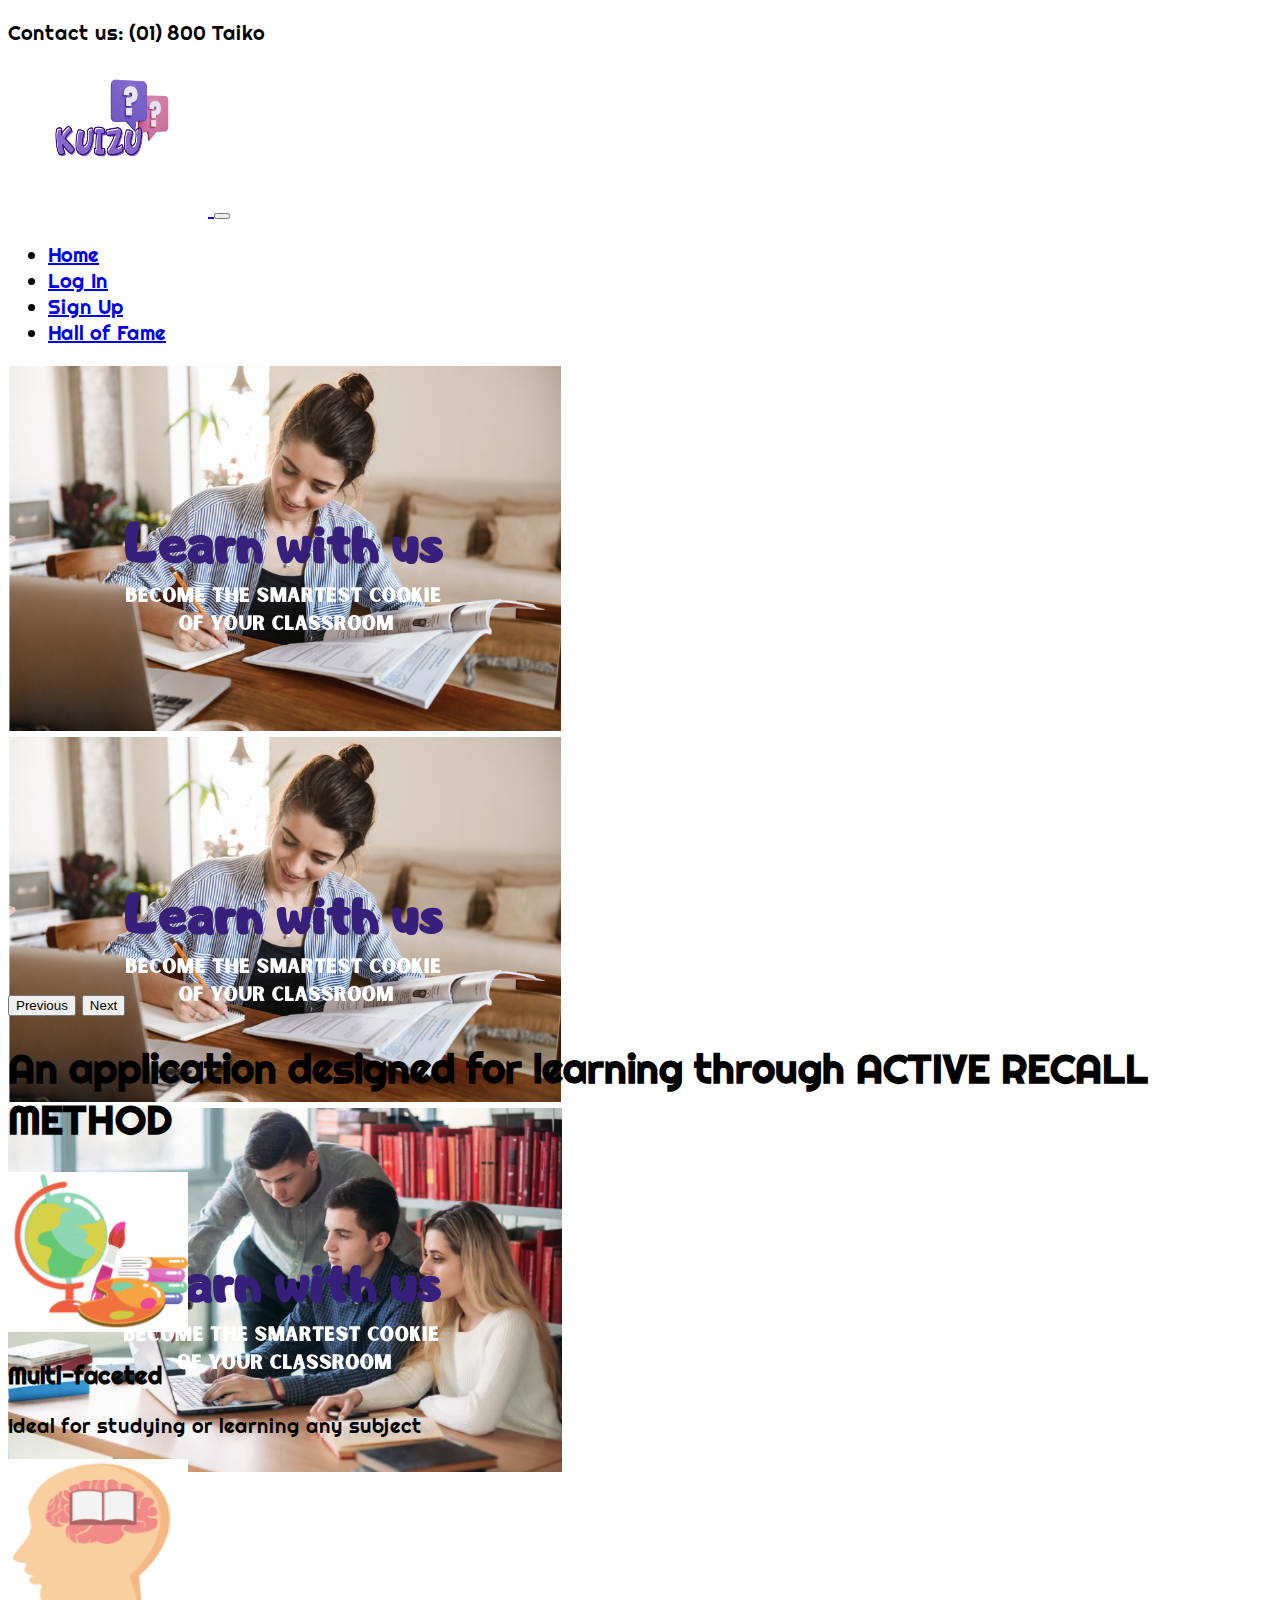
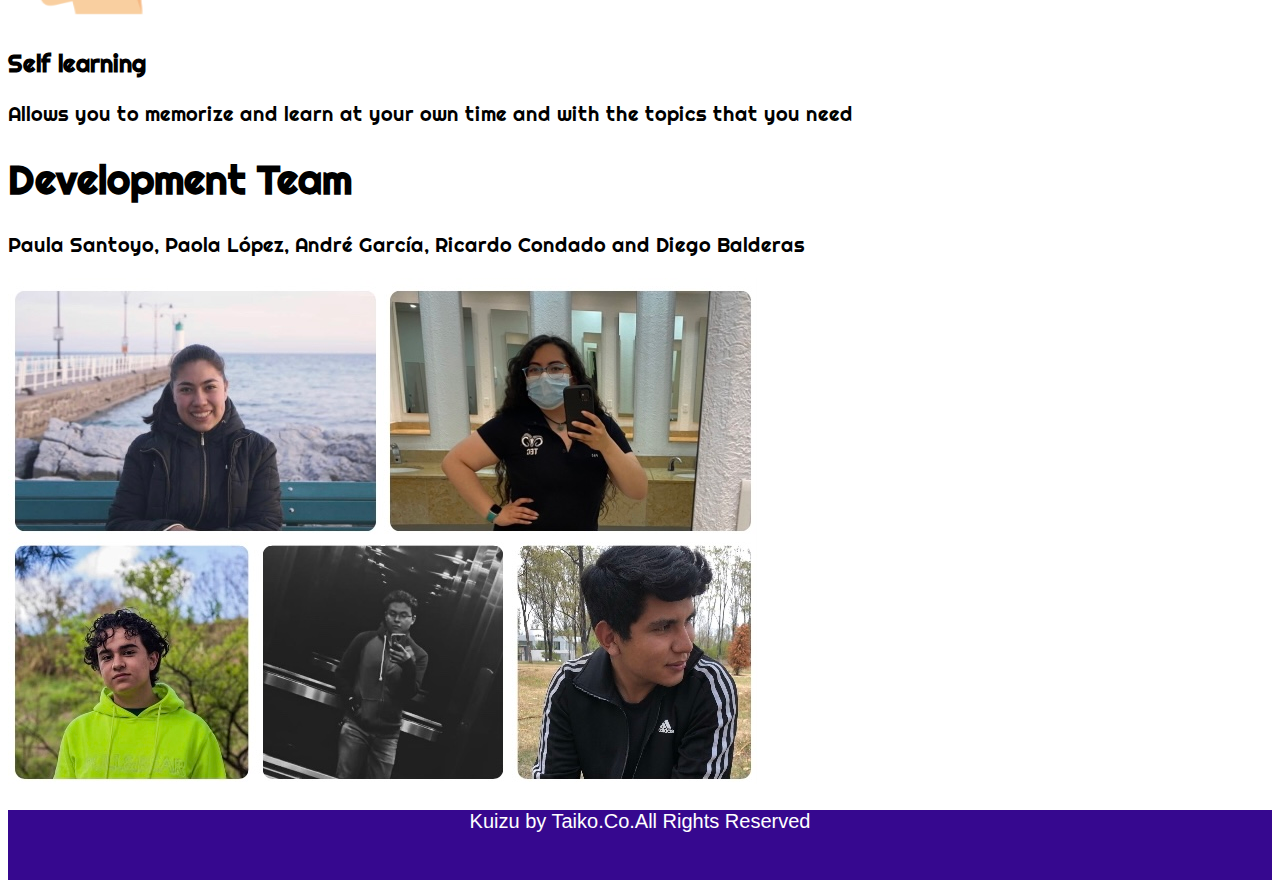
<file: index.html>
<!DOCTYPE html>
<html>
<head>
  <title>Kuizu</title>
  <link href="https://cdn.jsdelivr.net/npm/bootstrap@5.0.2/dist/css/bootstrap.min.css" rel="stylesheet" integrity="sha384-EVSTQN3/azprG1Anm3QDgpJLIm9Nao0Yz1ztcQTwFspd3yD65VohhpuuCOmLASjC" crossorigin="anonymous">
  <link rel="stylesheet" type="text/css" href="./styles/main.css">

</head>
<body>
  <!-- ENCABEZADO-->
  <header class="container-fluid bg-primary d-flex justify-content-center" > 
    <p class="text-light mb-0 p-2 fs-6"> Contact us: (01) 800 Taiko</p>
  </header>

  <nav class="navbar navbar-expand-lg navbar-light p-2 " >
    <div class="container-fluid">
      <a class="navbar-brand" href="#">
        <img src="./images/KuizuLogo.PNG" alt="" width="200" height="150">
      </a>

      <button class="navbar-toggler" type="button" data-bs-toggle="collapse" data-bs-target="#navbarSupportedContent" aria-controls="navbarSupportedContent" aria-expanded="false" aria-label="Toggle navigation">
        <span class="navbar-toggler-icon"></span>
      </button>
      <div class="collapse navbar-collapse" id="navbarSupportedContent">
        <ul class="navbar-nav me-auto mb-2 mb-lg-0">
          <li class="nav-item">
            <a class="nav-link active" aria-current="page" href="#">Home</a>
          </li>
          <li class="nav-item">
            <a class="nav-link" href="pantalla_usuario.html">Log In</a>
          </li>
          <li class="nav-item">
            <a class="nav-link" href="pantalla_registro.html">Sign Up</a>
          </li>
          <li class="nav-item">
            <a class="nav-link" href="puntuaciones.html">Hall of Fame</a>
          </li>
        </ul>
      </div>
    </div>
  </nav>

  <!-- SLIDER-->
  <div id="carouselExampleControls" class="carousel slide" data-bs-ride="carousel">
    <div class="carousel-inner">
      <div class="carousel-item active">
        <img src="./images/2.png" class="d-block w-100" alt="slide1">
      </div>
      <div class="carousel-item">
        <img src="./images/2.png" class="d-block w-100" alt="slide2">
      </div>
      <div class="carousel-item">
        <img src="./images/1.png" class="d-block w-100" alt="slide3">
      </div>
    </div>
    <button class="carousel-control-prev" type="button" data-bs-target="#carouselExampleControls" data-bs-slide="prev">
      <span class="carousel-control-prev-icon" aria-hidden="true"></span>
      <span class="visually-hidden">Previous</span>
    </button>
    <button class="carousel-control-next" type="button" data-bs-target="#carouselExampleControls" data-bs-slide="next">
      <span class="carousel-control-next-icon" aria-hidden="true"></span>
      <span class="visually-hidden">Next</span>
    </button>
  </div>

  <!-- INTRO-->
  <section class="w-50 mx-auto text-center pt-5" id="intro">
    <h1 class="p-3 fs-2 border-top border-3"> An application designed for learning through
      <span class ="text-primary">ACTIVE RECALL METHOD</span>
  
    </h1>
  </section>

  <!-- SERVICIOS-->
  <section class="container-fluid">

    <div class="row w-75 mx-auto servicio-fila">

      <div class="col-lg-6 col-md-12 col-sm-12 d-flex justify-content-start my-5 ">
        <img src="./images/recurso2.png"alt="des" width="180" height="160">
        <div>
          <h3 class="fs-5 mt-4 px-4 pb-1">Multi-faceted</h3>
          <p class="px-4">Ideal for studying or learning any subject</p>
        </div>
      </div>

      <div class="col-lg-6 col-md-12 col-sm-12 d-flex justify-content-start my-5"">
        <img src="./images/recurso3.png"alt="des" width="180" height="160">
        <div>
          <h3 class="fs-5 mt-4 px-4 pb-1">Self learning</h3>
          <p class="px-4">Allows you to memorize and learn at your own time and with 
            the topics that you need</p>
        </div>
      </div>

    </div>
  </section>

  <!-- NOSOTROS EQUIPO-->
  <section>
    <div class="w-50 m-auto text-center" id="equipo">
      <h1 class="mb-5 fs-2"><span class="text-primary">Development </span> Team </h1>
      <p class="fs-4">Paula Santoyo, Paola López, André García, Ricardo Condado and Diego Balderas</p>
    </div> 
    <div class="mt-5 text-center">
      <img src="./images/equipo2.jpg" alt="equipo">
    </div>

  </section>

  <!-- FOOTER-->

  <footer class="mt-4 w-100 d-flex align-items justify-content-center flex-wrap">
    <p class="fs-5 px-3 pt-3"> Kuizu by Taiko.Co.All Rights Reserved</p>

  </footer>








</body>
</html>
</file>
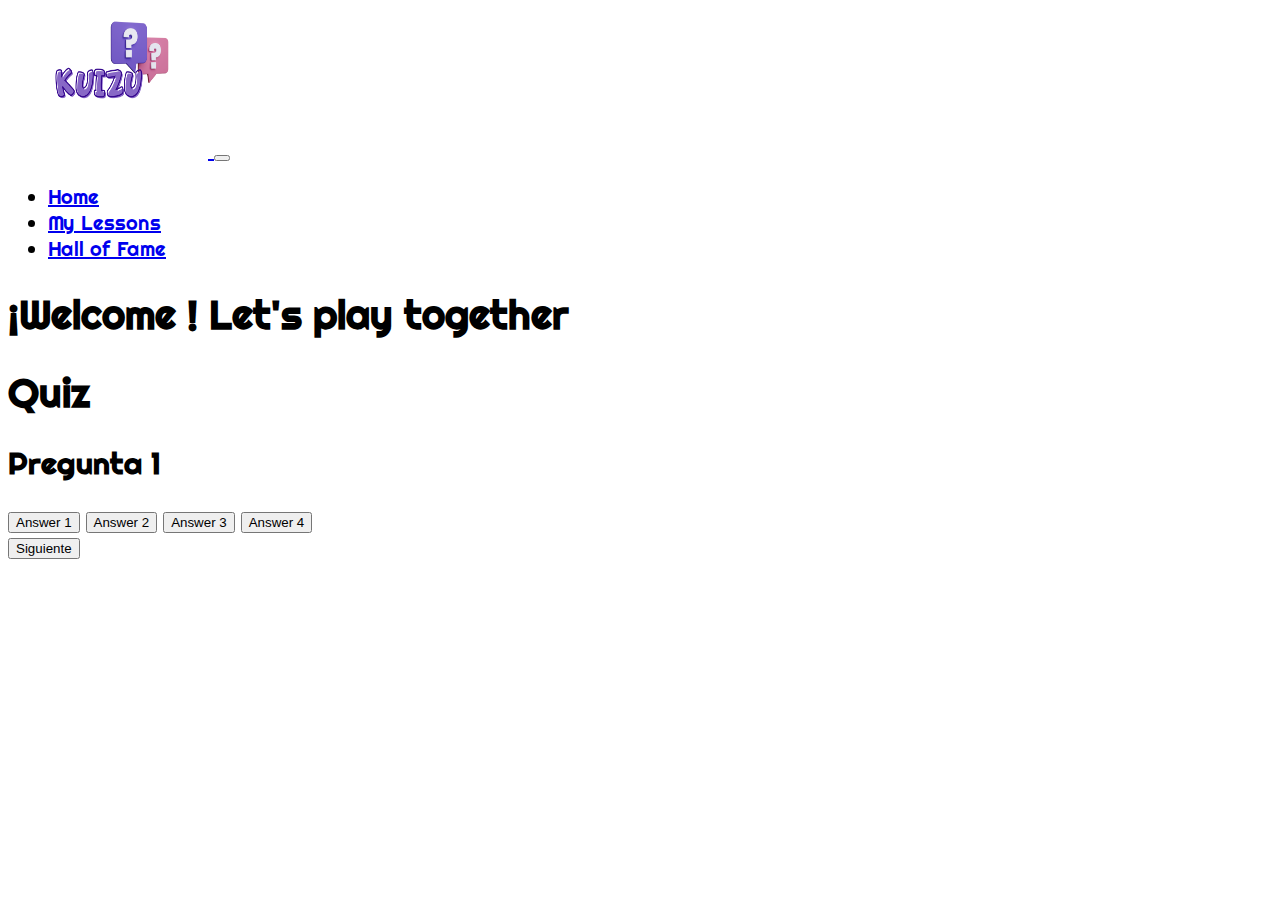
<file: pantalla_juego.html>
<!DOCTYPE html>
<html>
    <head>
        <title>Pantalla de Juego</title>
        <link href="https://cdn.jsdelivr.net/npm/bootstrap@5.0.2/dist/css/bootstrap.min.css" rel="stylesheet" integrity="sha384-EVSTQN3/azprG1Anm3QDgpJLIm9Nao0Yz1ztcQTwFspd3yD65VohhpuuCOmLASjC" crossorigin="anonymous">
        <link rel="stylesheet" type="text/css" href="./styles/main.css">
        <link rel="stylesheet" type="text/css" href="./styles/juego.css">
        <!--<<link rel="stylesheet" type="text/css" href="./styles/juego-style.css">>-->
         <!--<<link rel="stylesheet" type="text/css" href="./styles/common-style.css">>-->
      </head>
<body>
  <!-- ENCABEZADO-->
  <nav class="navbar navbar-expand-lg navbar-light p-2 " >
    <div class="container-fluid">
      <a class="navbar-brand" href="#">
        <img src="./images/KuizuLogo.PNG" alt="" width="200" height="150">
      </a>

      <button class="navbar-toggler" type="button" data-bs-toggle="collapse" data-bs-target="#navbarSupportedContent" aria-controls="navbarSupportedContent" aria-expanded="false" aria-label="Toggle navigation">
        <span class="navbar-toggler-icon"></span>
      </button>
      <div class="collapse navbar-collapse" id="navbarSupportedContent">
        <ul class="navbar-nav me-auto mb-2 mb-lg-0">
          <li class="nav-item">
            <a class="nav-link " aria-current="page" href="index.html">Home</a>
          </li>
          <li class="nav-item">
            <a class="nav-link" href="lecciones.html">My Lessons</a>
          </li>
          <li class="nav-item">
            <a class="nav-link" href="puntuaciones.html">Hall of Fame</a>
          </li>
        </ul>
      </div>
    </div>
  </nav>

  <h1 class="p-3 fs-2 text-center text-light bg-info">¡Welcome <span class="text-warning"id="username"></span>! Let's play together</h1>












 
  
  <div class="app">
    <h1>Quiz</h1>
    <div class="quiz">
        <h2 id="quiesiton">Pregunta 1</h2>
        <div id="answer-buttons">
            <button class="btn">Answer 1</button>
            <button class="btn">Answer 2</button>
            <button class="btn">Answer 3</button>
            <button class="btn">Answer 4</button>
        </div>
        <button id="next-btn">Siguiente</button>
    </div>
</div>
  
  <script>
    // Obtener el nombre de usuario de la URL
    const urlParams = new URLSearchParams(window.location.search);
    const username = urlParams.get('username');
    
    // Mostrar el nombre de usuario en la pantalla
    const usernameElement = document.getElementById('username');
    usernameElement.textContent = username;
  </script>
</body>
</html>
</file>
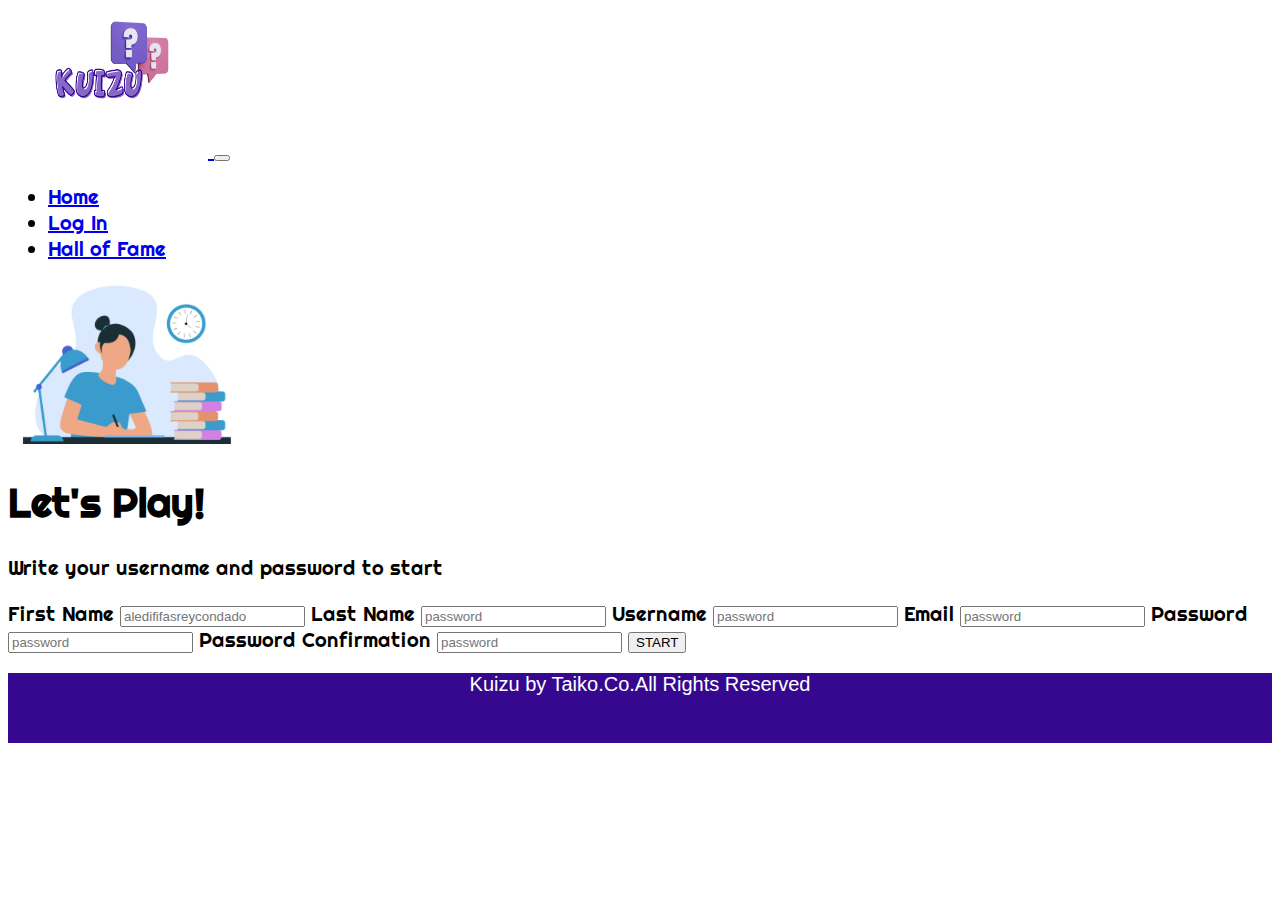
<file: pantalla_registro.html>
<!DOCTYPE html>
<html lang="en">
<head>
    <meta charset="UTF-8">
    <meta http-equiv="X-UA-Compatible" content="IE=edge">
    <meta name="viewport" content="width=device-width, initial-scale=1.0">
    
    <title>Register</title>
    <link href="https://cdn.jsdelivr.net/npm/bootstrap@5.0.2/dist/css/bootstrap.min.css" rel="stylesheet" integrity="sha384-EVSTQN3/azprG1Anm3QDgpJLIm9Nao0Yz1ztcQTwFspd3yD65VohhpuuCOmLASjC" crossorigin="anonymous">
    <link rel="stylesheet" type="text/css" href="./styles/main.css">
</head>
<body>
    <!-- NAVBAR-->
  <nav class="navbar navbar-expand-lg navbar-light p-2 " >
    <div class="container-fluid">
      <a class="navbar-brand" href="#">
        <img src="./images/KuizuLogo.PNG" alt="" width="200" height="150">
      </a>

      <button class="navbar-toggler" type="button" data-bs-toggle="collapse" data-bs-target="#navbarSupportedContent" aria-controls="navbarSupportedContent" aria-expanded="false" aria-label="Toggle navigation">
        <span class="navbar-toggler-icon"></span>
      </button>
      <div class="collapse navbar-collapse" id="navbarSupportedContent">
        <ul class="navbar-nav me-auto mb-2 mb-lg-0">
          <li class="nav-item">
            <a class="nav-link " aria-current="page" href="index.html">Home</a>
          </li>
          <li class="nav-item">
            <a class="nav-link active" href="#"">Log In</a>
          </li>
          <li class="nav-item">
            <a class="nav-link" href="puntuaciones.html">Hall of Fame</a>
          </li>
      </div>
    </div>
  </nav>
  <!-- FORMULARIO -->
  <section>
    <div class="container" id="contenedor-formulario" >
      <div class="titulo-formulario text-center">
        <img src="./images/recurso.png" alt="recurso1" class="">
        <h1  class="text-center text-primary mt-4">Let's Play!</h1>
        <p class="fs-5 text-center">Write your username and password to start</p>
      </div>
      <form action="pantalla_juego.html">
        <div class="mb-3">

          <label for="name" class="name">First Name</label>
          <input type="text" class="form-control fs-5 " id="username" name="username"placeholder="aledififasreycondado" required>
          
          <label for="lastname" class="title mt-4">Last Name</label>
          <input type="text" class="form-control fs-5" id="password" name="password"placeholder="password" required>
          
          <label for="username" class="title mt-4">Username</label>
          <input type="text" class="form-control fs-5" id="password" name="password"placeholder="password" required>
          
          <label for="email" class="title mt-4">Email</label>
          <input type="email" class="form-control fs-5" id="password" name="password"placeholder="password" required>
          
          <label for="username" class="title mt-4">Password</label>
          <input type="password" class="form-control fs-5" id="password" name="password"placeholder="password" required>
          
          <label for="username" class="title mt-4">Password Confirmation</label>
          <input type="password" class="form-control fs-5" id="password" name="password"placeholder="password" required>
          
          <input type="submit" class="fs-5 mt-4 px-4 pb-1" value="START">
        </div>

      </form>
    </div>
  </section>

  <!-- FOOTER-->

  <footer class="mt-4 w-100 d-flex align-items justify-content-center flex-wrap">
    <p class="fs-5 px-3 pt-3"> Kuizu by Taiko.Co.All Rights Reserved</p>
  </footer>

    
</body>
</html>
</file>
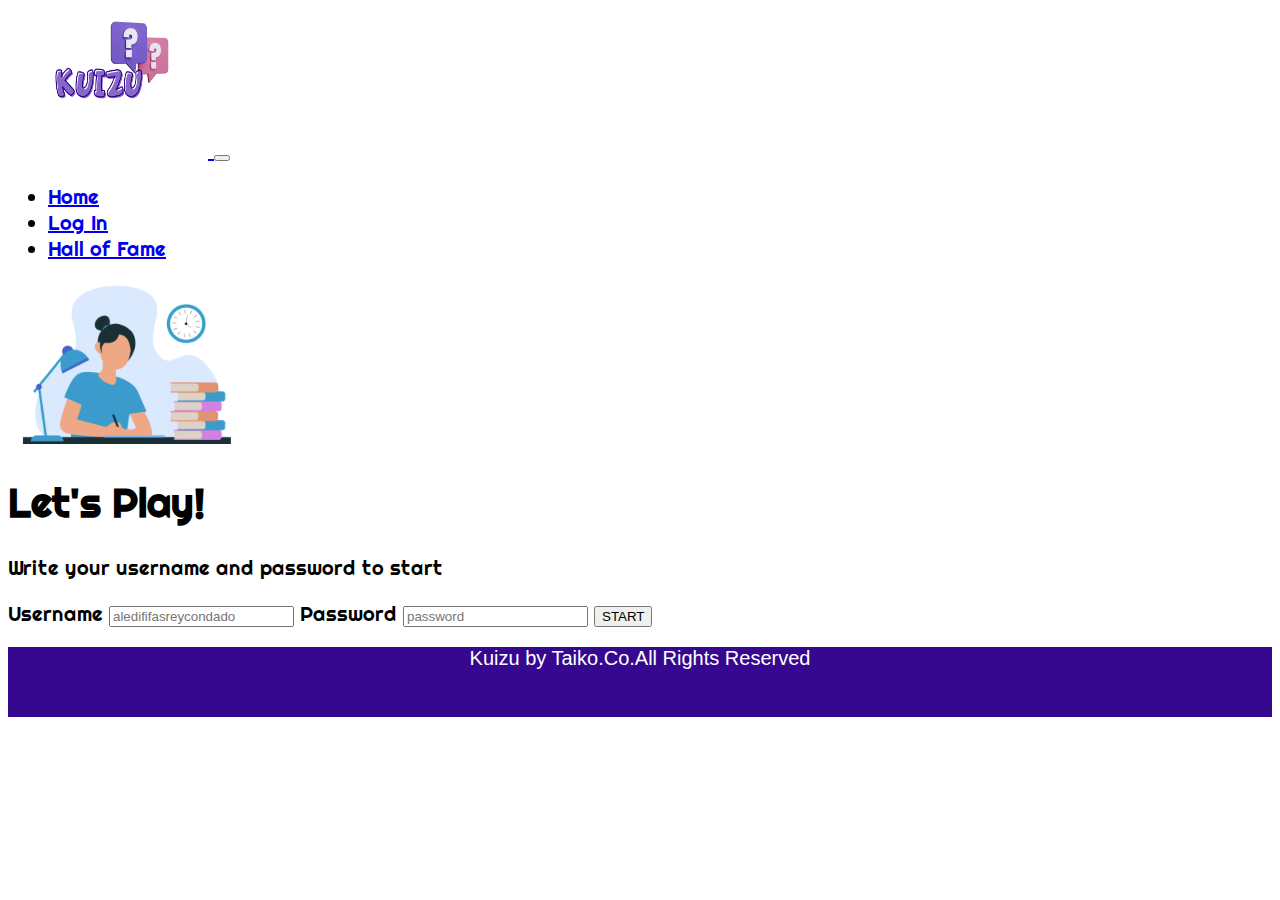
<file: pantalla_usuario.html>
<!DOCTYPE html>
<html>
<head>
  <title>Log In</title>
  <link href="https://cdn.jsdelivr.net/npm/bootstrap@5.0.2/dist/css/bootstrap.min.css" rel="stylesheet" integrity="sha384-EVSTQN3/azprG1Anm3QDgpJLIm9Nao0Yz1ztcQTwFspd3yD65VohhpuuCOmLASjC" crossorigin="anonymous">
  <link rel="stylesheet" type="text/css" href="./styles/main.css">
  <!--<link rel="stylesheet" type="text/css" href="./styles/usuario-style.css">-->
  <!--<link rel="stylesheet" type="text/css" href="./styles/common-style.css">-->
</head>
<body>

  <!-- NAVBAR-->
  <nav class="navbar navbar-expand-lg navbar-light p-2 " >
    <div class="container-fluid">
      <a class="navbar-brand" href="#">
        <img src="./images/KuizuLogo.PNG" alt="" width="200" height="150">
      </a>

      <button class="navbar-toggler" type="button" data-bs-toggle="collapse" data-bs-target="#navbarSupportedContent" aria-controls="navbarSupportedContent" aria-expanded="false" aria-label="Toggle navigation">
        <span class="navbar-toggler-icon"></span>
      </button>
      <div class="collapse navbar-collapse" id="navbarSupportedContent">
        <ul class="navbar-nav me-auto mb-2 mb-lg-0">
          <li class="nav-item">
            <a class="nav-link " aria-current="page" href="index.html">Home</a>
          </li>
          <li class="nav-item">
            <a class="nav-link active" href="#"">Log In</a>
          </li>
          <li class="nav-item">
            <a class="nav-link" href="puntuaciones.html">Hall of Fame</a>
          </li>
      </div>
    </div>
  </nav>
  <!-- FORMULARIO -->
  <section>
    <div class="container" id="contenedor-formulario" >
      <div class="titulo-formulario text-center">
        <img src="./images/recurso.png" alt="recurso1" class="">
        <h1  class="text-center text-primary mt-4">Let's Play!</h1>
        <p class="fs-5 text-center">Write your username and password to start</p>
      </div>
      <form action="pantalla_juego.html">
        <div class="mb-3">
          <label for="username" class="title">Username</label>
          <input type="text" class="form-control fs-5 " id="username" name="username"placeholder="aledififasreycondado" required>
          <label for="username" class="title mt-4">Password</label>
          <input type="password" class="form-control fs-5" id="password" name="password"placeholder="password" required>
          <input type="submit" class="fs-5 mt-4 px-4 pb-1" value="START">
        </div>

      </form>
    </div>
  </section>

  <!-- FOOTER-->

  <footer class="mt-4 w-100 d-flex align-items justify-content-center flex-wrap">
    <p class="fs-5 px-3 pt-3"> Kuizu by Taiko.Co.All Rights Reserved</p>
  </footer>


</div>
</body>
</html>
</file>
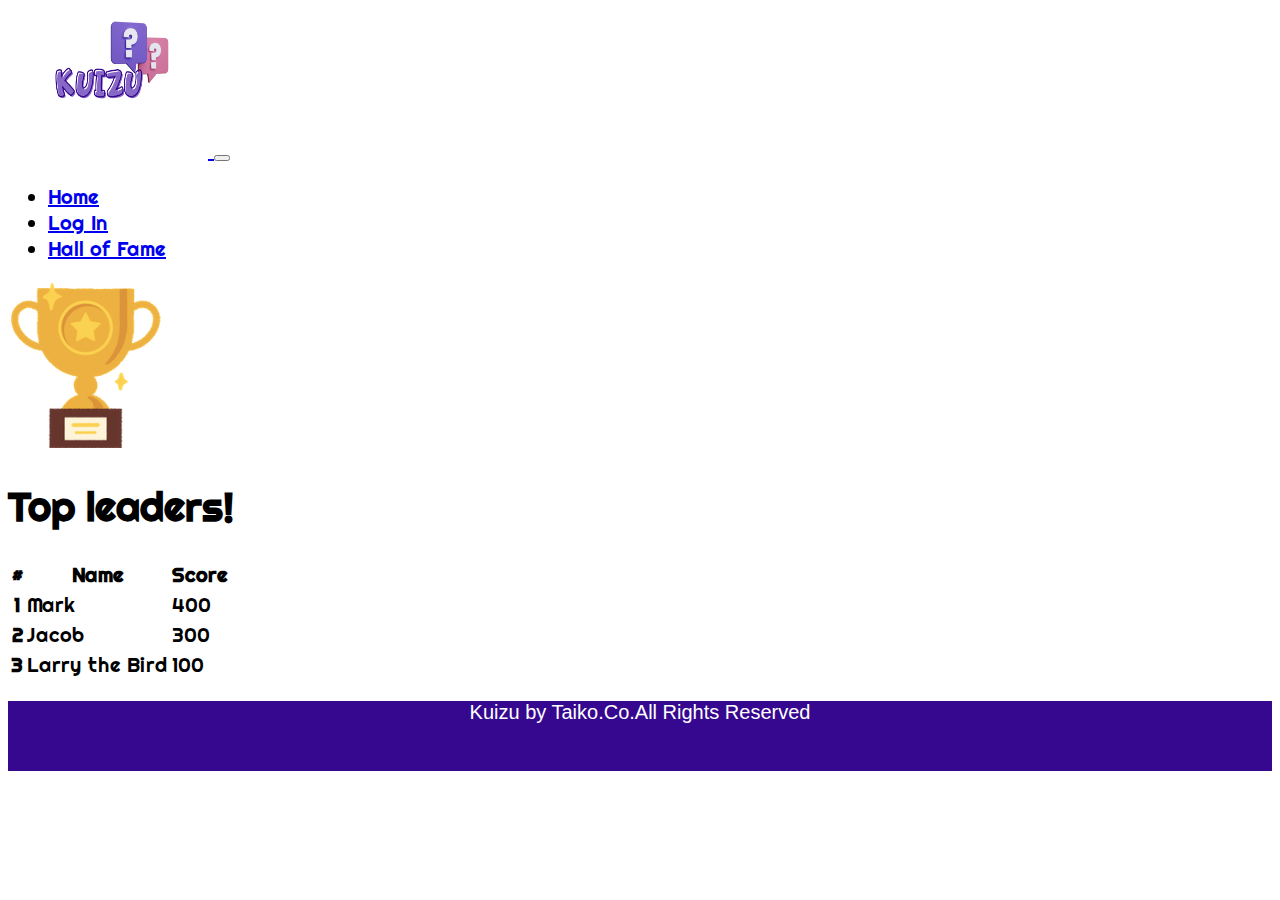
<file: puntuaciones.html>
<!DOCTYPE html>
<html lang="en">
<head>
    <meta charset="UTF-8">
    <meta http-equiv="X-UA-Compatible" content="IE=edge">
    <meta name="viewport" content="width=device-width, initial-scale=1.0">
    <title>Hall of Fame</title>
    <link href="https://cdn.jsdelivr.net/npm/bootstrap@5.0.2/dist/css/bootstrap.min.css" rel="stylesheet" integrity="sha384-EVSTQN3/azprG1Anm3QDgpJLIm9Nao0Yz1ztcQTwFspd3yD65VohhpuuCOmLASjC" crossorigin="anonymous">
    <link rel="stylesheet" type="text/css" href="./styles/main.css">
</head>
<body>
    <!-- NAVBAR-->
  <nav class="navbar navbar-expand-lg navbar-light p-2 " >
    <div class="container-fluid">
      <a class="navbar-brand" href="#">
        <img src="./images/KuizuLogo.PNG" alt="" width="200" height="150">
      </a>

      <button class="navbar-toggler" type="button" data-bs-toggle="collapse" data-bs-target="#navbarSupportedContent" aria-controls="navbarSupportedContent" aria-expanded="false" aria-label="Toggle navigation">
        <span class="navbar-toggler-icon"></span>
      </button>
      <div class="collapse navbar-collapse" id="navbarSupportedContent">
        <ul class="navbar-nav me-auto mb-2 mb-lg-0">
          <li class="nav-item">
            <a class="nav-link " aria-current="page" href="index.html">Home</a>
          </li>
          <li class="nav-item">
            <a class="nav-link " href="pantalla_usuario.html">Log In</a>
          </li>
          <li class="nav-item">
            <a class="nav-link active" href="#">Hall of Fame</a>
          </li>
      </div>
    </div>
  </nav>

 
  
  <div class="titulo-formulario text-center">
    <img src="./images/recurso4.png" alt="recurso4" class="">
    <h1 class="p-3 fs-2 text-center text-primary">Top <span class="text-warning"id="ganadores"></span>leaders!</h1>
  </div>

  <table class="table">
    <thead>
      <tr>
        <th scope="col">#</th>
        <th scope="col">Name</th>
        <th scope="col">Score</th>
      </tr>
    </thead>
    <tbody>
      <tr>
        <th scope="row">1</th>
        <td>Mark</td>
        <td>400</td>
      </tr>
      <tr>
        <th scope="row">2</th>
        <td>Jacob</td>
        <td>300</td>
      </tr>
      <tr>
        <th scope="row">3</th>
        <td>Larry the Bird</td>
        <td>100</td>
      </tr>
    </tbody>
  </table>

  <!-- FOOTER-->

  <footer class="mt-4 w-100 d-flex align-items justify-content-center flex-wrap">
    <p class="fs-5 px-3 pt-3"> Kuizu by Taiko.Co.All Rights Reserved</p>
  </footer>

</body>
</html>
</file>
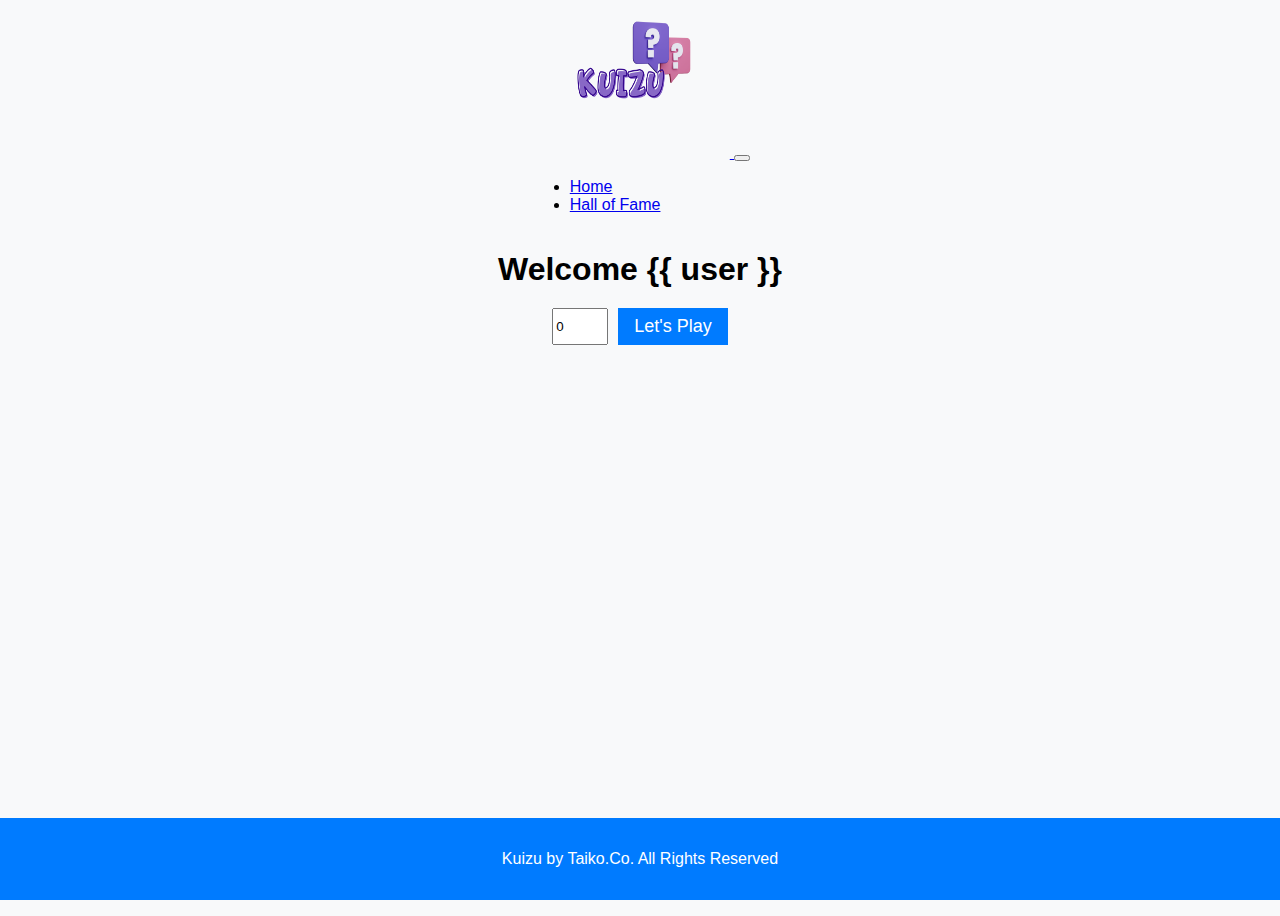
<file: template/Usuario/home.html>
<!DOCTYPE html>
<html lang="en">
<head>
    <meta charset="UTF-8">
    <meta http-equiv="X-UA-Compatible" content="IE=edge">
    <meta name="viewport" content="width=device-width, initial-scale=1.0">
    <title>Home</title>
    <link href="https://cdn.jsdelivr.net/npm/bootstrap@5.0.2/dist/css/bootstrap.min.css" rel="stylesheet" integrity="sha384-EVSTQN3/azprG1Anm3QDgpJLIm9Nao0Yz1ztcQTwFspd3yD65VohhpuuCOmLASjC" crossorigin="anonymous">
    <style>
        body {
            display: flex;
            flex-direction: column;
            align-items: center;
            justify-content: flex-start;
            min-height: 100vh;
            background-color: #f8f9fa;
            font-family: Arial, sans-serif;
        }
        
        h1 {
            font-size: 32px;
            text-align: center;
            margin-bottom: 20px;
        }
        
        .play-button {
            padding: 8px 16px;
            font-size: 18px;
            border: none;
            background-color: #007bff;
            color: #fff;
            cursor: pointer;
            transition: background-color 0.3s ease;
        }
        
        .play-button:hover {
            background-color: #0056b3;
        }
        
        .navbar-brand img {
            width: 200px;
            height: 150px;
        }
        
        .footer {
            background-color: #007bff;
            color: #fff;
            padding: 1rem;
            text-align: center;
            width: 100%;
            position: fixed;
            bottom: 0;
        }
    </style>
</head>
<body>
    <!-- NAVBAR -->
    <nav class="navbar navbar-expand-lg navbar-light p-2">
        <div class="container-fluid">
            <a class="navbar-brand" href="#">
                <img src="/static/images/KuizuLogo.png" alt="" width="200" height="150">
            </a>

            <button class="navbar-toggler" type="button" data-bs-toggle="collapse" data-bs-target="#navbarSupportedContent" aria-controls="navbarSupportedContent" aria-expanded="false" aria-label="Toggle navigation">
                <span class="navbar-toggler-icon"></span>
            </button>
            <div class="collapse navbar-collapse" id="navbarSupportedContent">
                <ul class="navbar-nav me-auto mb-2 mb-lg-0">
                    <li class="nav-item">
                        <a class="nav-link active" aria-current="page" href="http://44.211.170.92:8000/" style="text-align: left;">Home</a>
                    </li>
                    <li class="nav-item">
                        <a class="nav-link" href="/tablero/" style="text-align: left;">Hall of Fame</a>
                    </li>
                </ul>
            </div>
        </div>
    </nav>
    
    <!-- HOME -->
    <div class="container">
        <h1 style="text-align: center;">Welcome {{ user }}</h1>
        <form method="GET" action="/jugar/" style="display: flex; justify-content: center; margin-top: 20px;">
            <input type="number" name="cantidad_preguntas" min="0" max="30" value="0" style="margin-right: 10px;">
            <button type="submit" class="play-button">Let's Play</button>
        </form>
    </div>
    
    <!-- FOOTER -->
    <footer class="footer">
        <p class="fs-5">Kuizu by Taiko.Co. All Rights Reserved</p>
    </footer>
    
    <script src="https://cdn.jsdelivr.net/npm/bootstrap@5.0.2/dist/js/bootstrap.bundle.min.js" integrity="sha384-ZVw4NzCYmawoMRO+Ox6Xp4P+iPmm2o+Pf5wiD5pkBskU8j3LIzfu7n9857W0AA0R" crossorigin="anonymous"></script>
</body>
</html>
</file>
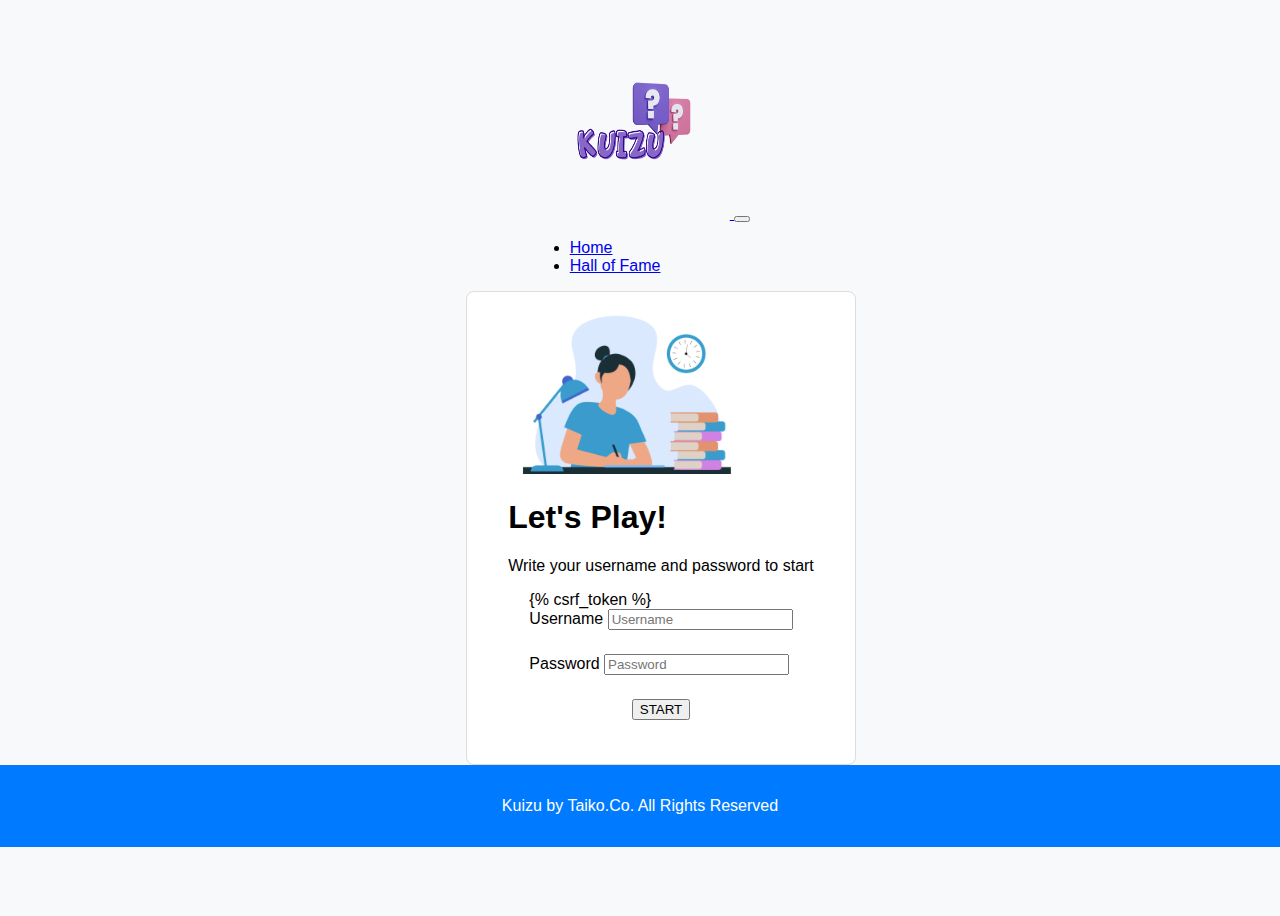
<file: template/Usuario/login.html>
<!DOCTYPE html>
<html lang="en">
<head>
    <meta charset="UTF-8">
    <meta http-equiv="X-UA-Compatible" content="IE=edge">
    <meta name="viewport" content="width=device-width, initial-scale=1.0">
    <title>Home</title>
    <link href="https://cdn.jsdelivr.net/npm/bootstrap@5.0.2/dist/css/bootstrap.min.css" rel="stylesheet" integrity="sha384-EVSTQN3/azprG1Anm3QDgpJLIm9Nao0Yz1ztcQTwFspd3yD65VohhpuuCOmLASjC" crossorigin="anonymous">
    <style>
        body {
            display: flex;
            flex-direction: column;
            align-items: center;
            justify-content: center;
            min-height: 100vh;
            background-color: #f8f9fa;
            font-family: Arial, sans-serif;
        }
        
        .container {
            display: flex;
            flex-direction: column;
            align-items: center;
            justify-content: center;
            max-width: 400px;
            width: 100%;
            padding: 20px;
            border: 1px solid #ddd;
            border-radius: 8px;
            background-color: #fff;
        }
        
        .form-group {
            margin-bottom: 1.5rem;
        }
        
        .start-button {
            display: flex;
            justify-content: center;
        }
        
        .footer {
            background-color: #007bff;
            color: white;
            padding: 1rem;
            text-align: center;
            width: 100%;
        }
    </style>
</head>
<body>

  <!-- NAVBAR-->
  <nav class="navbar navbar-expand-lg navbar-light p-2">
    <div class="container-fluid">
      <a class="navbar-brand" href="#">
        <img src="/static/images/KuizuLogo.png" alt="" width="200" height="150">
      </a>

      <button class="navbar-toggler" type="button" data-bs-toggle="collapse" data-bs-target="#navbarSupportedContent" aria-controls="navbarSupportedContent" aria-expanded="false" aria-label="Toggle navigation">
        <span class="navbar-toggler-icon"></span>
      </button>
      <div class="collapse navbar-collapse" id="navbarSupportedContent">
        <ul class="navbar-nav me-auto mb-2 mb-lg-0">
          <li class="nav-item">
            <a class="nav-link " aria-current="page" href="http://54.162.66.153:8000/">Home</a>
          </li>
          <li class="nav-item">
            <a class="nav-link" href="/tablero/">Hall of Fame</a>
          </li>
        </ul>
      </div>
    </div>
  </nav>
  
  <!-- FORMULARIO -->
  <section>
    <div class="container">
      <div class="titulo-formulario text-center">
        <img src="/static/images/recurso.png" alt="recurso1" class="">
        <h1 class="text-center text-primary mt-4">Let's Play!</h1>
        <p class="fs-5 text-center">Write your username and password to start</p>
      </div>
      <form method="POST">
        {% csrf_token %}
        <div class="form-group">
          <label for="username" class="title">Username</label>
          <input type="text" class="form-control fs-5" id="username" name="username" placeholder="Username" required>
        </div>
        <div class="form-group">
          <label for="password" class="title mt-4">Password</label>
          <input type="password" class="form-control fs-5" id="password" name="password" placeholder="Password" required>
        </div>
        <div class="form-group start-button">
          <button type="submit" class="fs-5 px-4 pb-1 btn btn-primary">START</button>
        </div>
      </form>
    </div>
  </section>

  <!-- FOOTER-->
  <footer class="footer">
    <p class="fs-5">Kuizu by Taiko.Co. All Rights Reserved</p>
  </footer>

  <script src="https://cdn.jsdelivr.net/npm/bootstrap@5.0.2/dist/js/bootstrap.bundle.min.js" integrity="sha384-ZVw4NzCYmawoMRO+Ox6Xp4P+iPmm2o+Pf5wiD5pkBskU8j3LIzfu7n9857W0AA0R" crossorigin="anonymous"></script>
</body>
</html>
</file>
<file: styles/main.css>
@import url('https://fonts.googleapis.com/css2?family=Righteous&display=swap');

body{
    font-family: 'Righteous';
    font-size: 20px;
    overflow-x: hidden;

}

.carousel-inner{
    max-height: 39rem;
}

@media (max-width:768px){
    #intro{
        width: 90% !important;
    }
    .servicio-fila{
        width:100% !important;
        text-align: center;
    }

}

footer{
    background-color: #36088F;
    min-height: 70px;
}

footer p{
    color: white;
    text-align: center;
    font-family: 'Franklin Gothic Medium', 'Arial Narrow', Arial, sans-serif;
}
</file>
<file: styles/juego.css>
.logo{
    background-color: rgb(197, 151, 228);
    max-height: 180px;
   
}
</file>
<file: styles/juego-style.css>
*{
    margin: 0;
    padding: 0;
    font-family: 'Poppins', sans-serif;
    box-sizing: border-box;
}
body{
    background-color: #001e4d;
}
.title{
    color: #fff;
  }
.app{
    background: #fff;
    width: 90%;
    max-width: 600px;
    margin: 100px auto 0;
    border-radius: 10px;
    padding: 30px;
}
.app h1{
    font-size: 25px;
    color: #001e4d;
    font-weight: 600;
    border-bottom: 1px solid #333;
    padding-bottom: 30px;
}
.quiz{
    padding: 20px 0;
}
.quiz h2{
    font-size: 18px;
    color: #001e4d;
    font-weight: 600;
}
.btn{
    background: #fff;
    color: #222;
    font-weight: 500;
    width: 100%;
    border: 1px solid #222;
    padding: 10px;
    margin: 10px 0;
    text-align: left;
    border-radius: 4px;
    cursor: pointer;
    transition: all 0.3s;
}
.btn:hover{
    background: #222;
    color: #fff;
}

#next-btn{
    background: #001e4d;
    color: #fff;
    font-weight: 500;
    width: 150px;
    border: 0;
    padding: 10px;
    margin: 20px auto 0;
    border-radius: 4px;
    cursor: pointer;
    display: none;
}

  p {
    margin-top: 50px;
    font-size: 20px;
  }
</file>
<file: styles/usuario-style.css>
body {
    background-color: #001e4d;
    display: flex;
    justify-content: center;
    align-items: center;
    height: 100vh;
  }
  
  .appUsuario {
    text-align: center;
  }
  
  form {
    width: 300px;
    margin-top: 20px;
  }
  
  .title {
    color: #fff;
    font-size: 25px;
    font-weight: 600;
    margin-bottom: 20px;
  }
  label {
    display: block;
    margin-bottom: 10px;
  }
  input[type="text"] {
    padding: 5px;
    font-size: 16px;
  }
  input[type="submit"] {
    padding: 10px 20px;
    background-color: #4CAF50;
    color: #fff;
    border: none;
    border-radius: 5px;
    font-size: 18px;
    cursor: pointer;
  }
  input[type="submit"]:hover {
    background-color: #45a049;
  }
</file>
